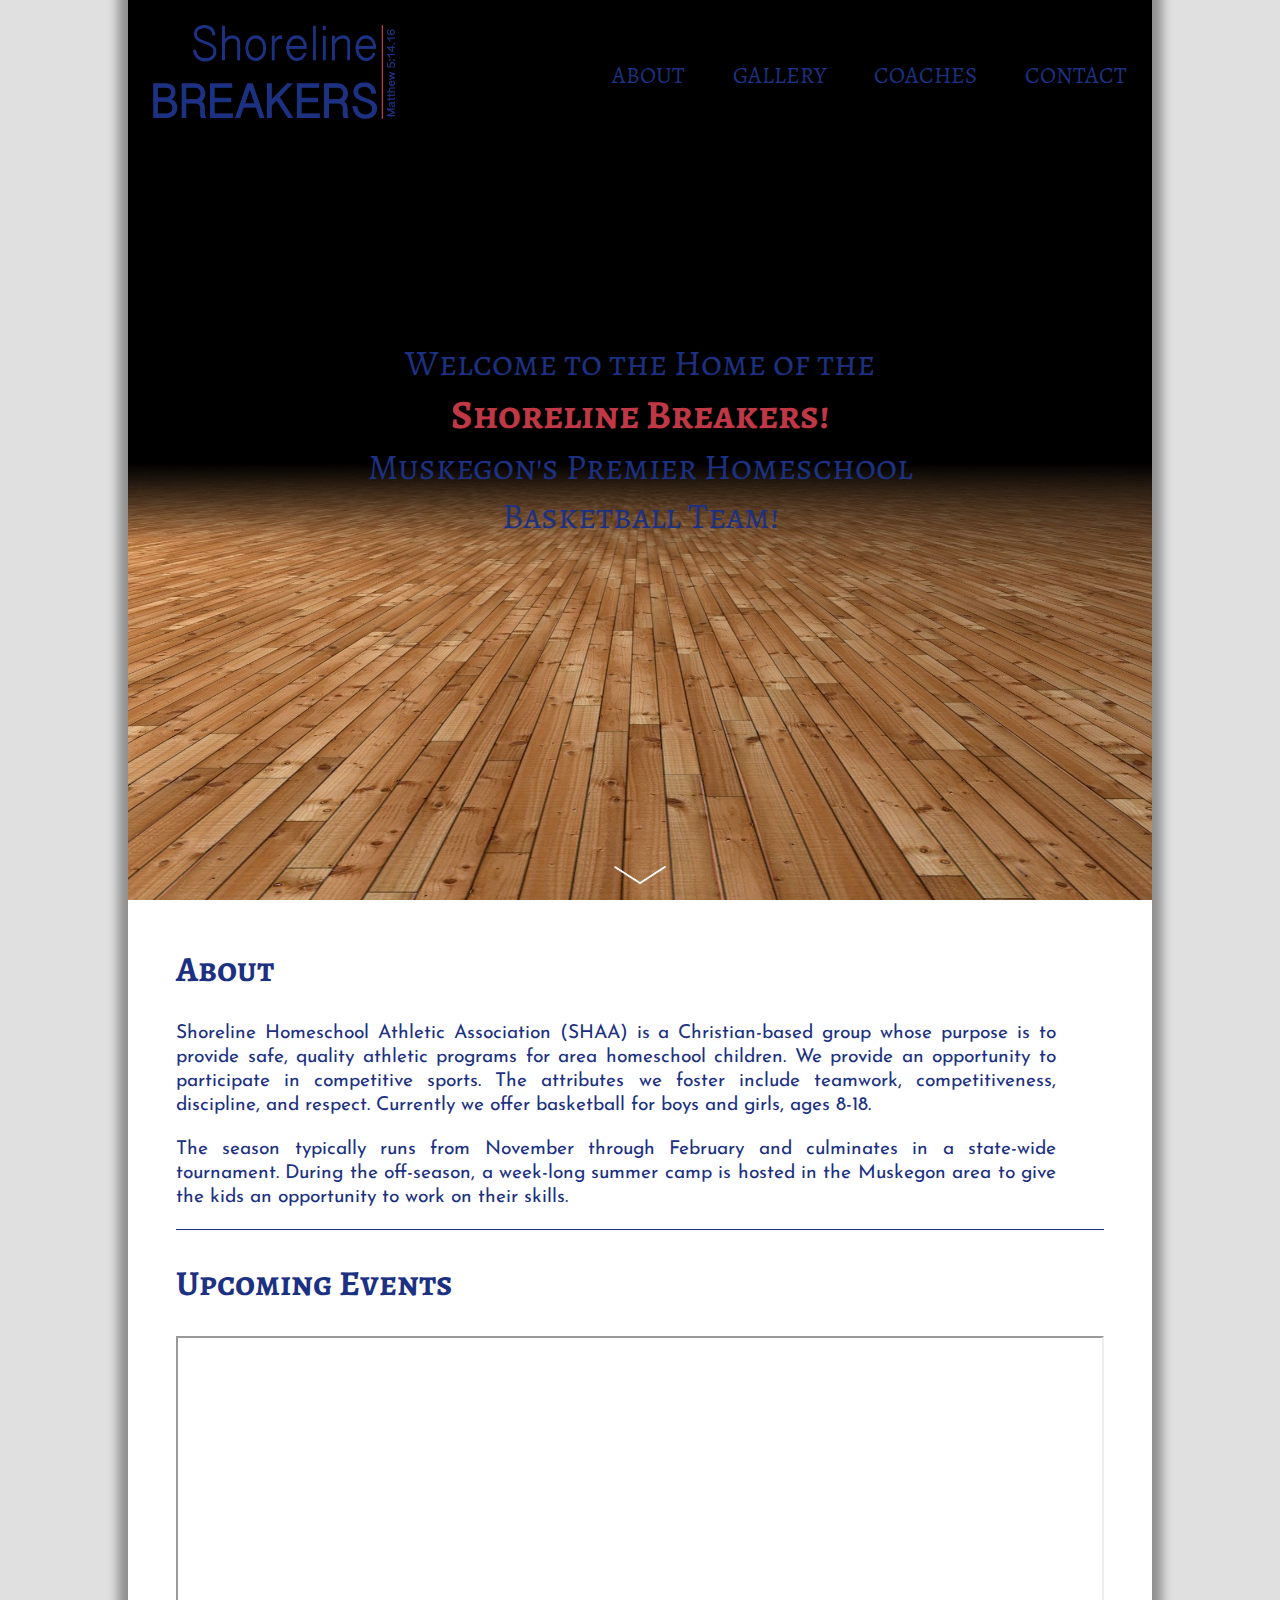
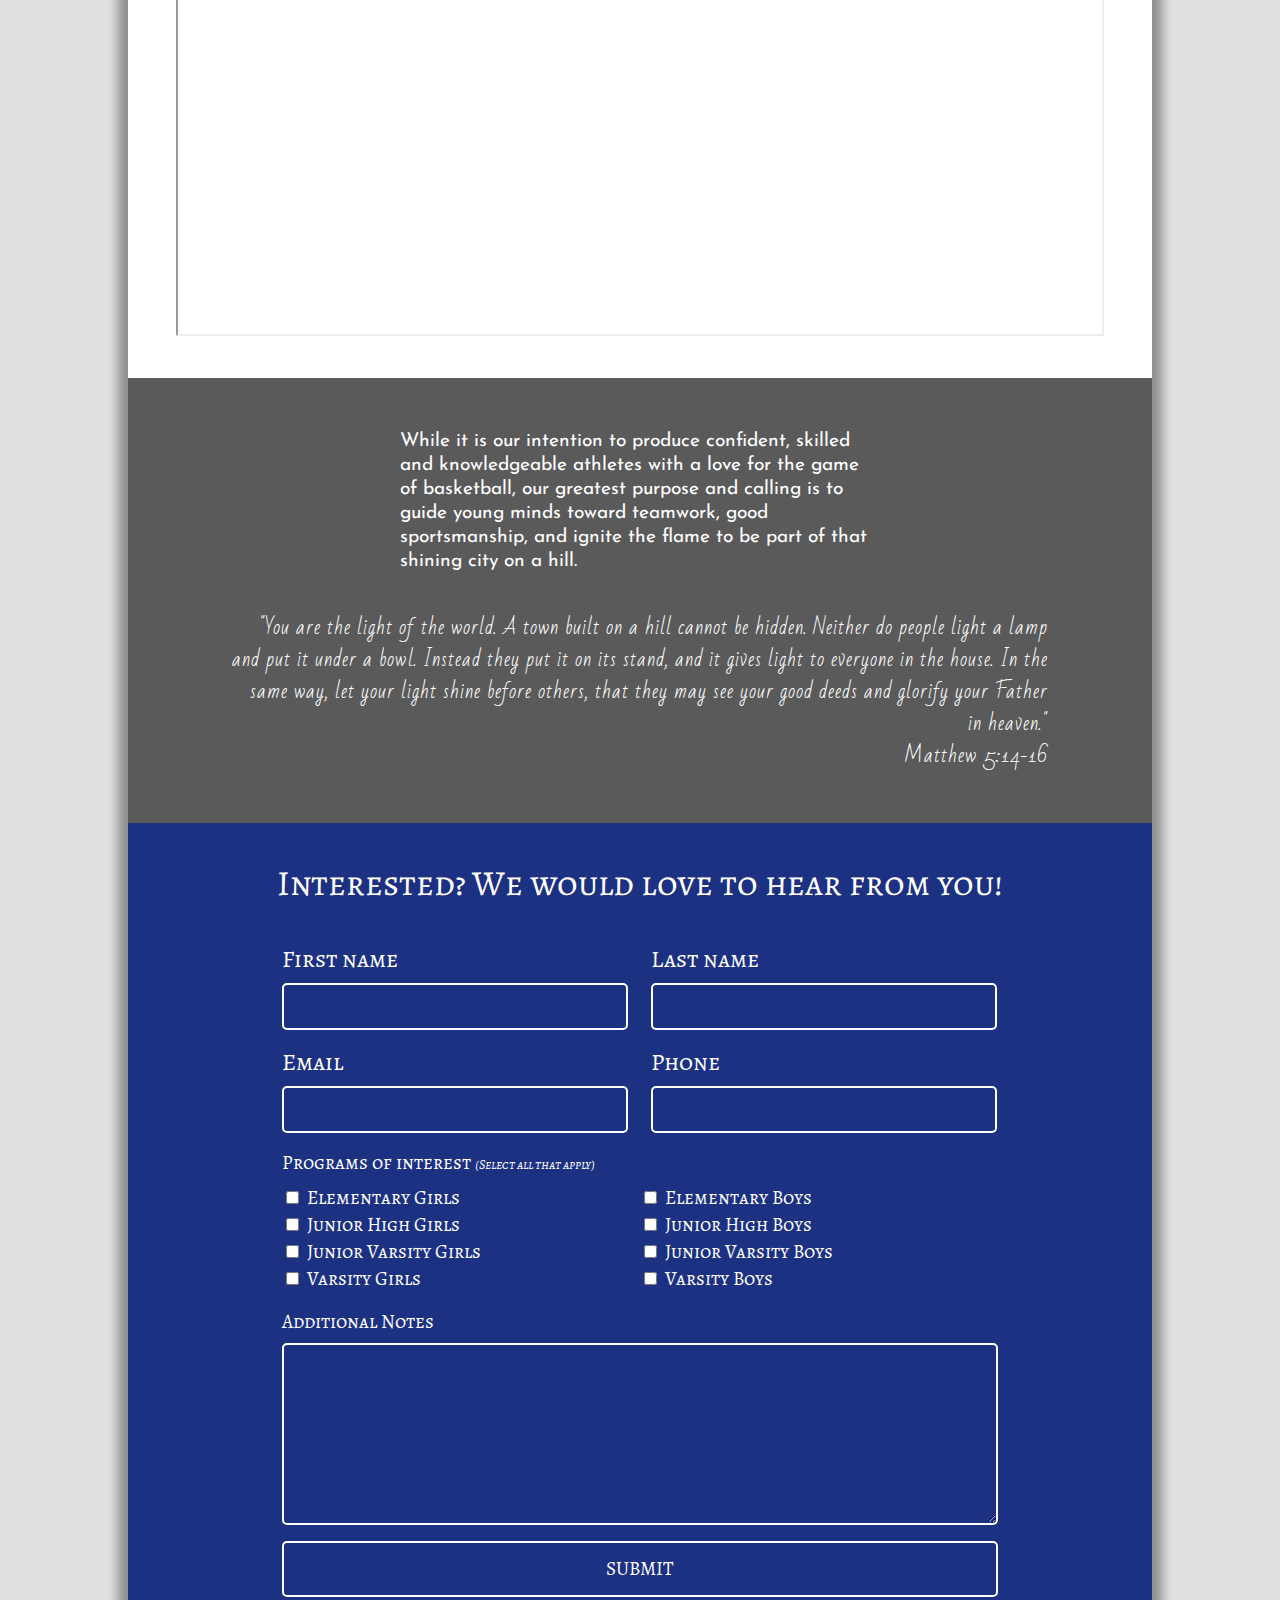
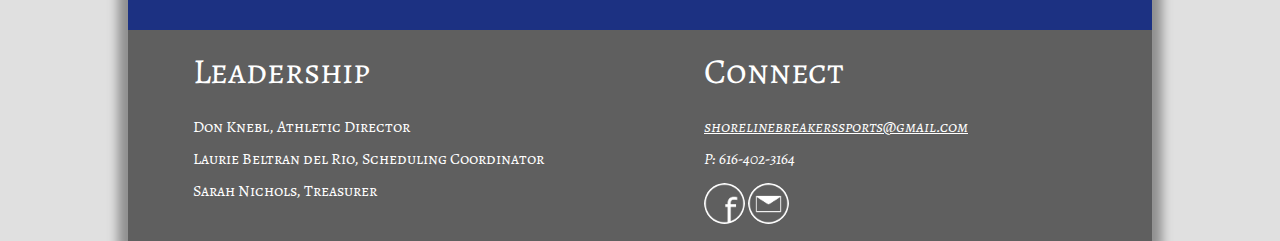
<file: index.html>
<!DOCTYPE html>
<html lang="en">
<head>
	<title>Shoreline Breakers | Muskegon Area Homeschool Basketball Club</title>
	<meta charset="utf-8">
	<meta name="author" content="Colin Knebl">
	<meta name="description" content="Shoreline Homeschool Athletic Association is a Christian-based group whose purpose is to provide safe, quality athletic programs for area homeschool children.">
	<meta name="keywords" content="Shoreline, Breakers, Muskegon, Michigan, MI, West Michigan, Homeschool, Home School, Basketball, SHAA, Athletic, Association">
	<meta name="viewport" content="width=device-width, initial-scale=1.0">
	<!-- Favicon -->
	<link rel="icon" href="/Images/favicon.ico" type="image/x-icon" sizes="32x32">

	<!-- Font Imports -->
	<link href="https://fonts.googleapis.com/css?family=Josefin+Sans|Alegreya+SC|Bad+Script" rel="stylesheet">

	<!-- Style Sheets -->
	<link rel="stylesheet" type="text/css" href="css/main.css">
	<link rel="stylesheet" type="text/css" href="https://maxcdn.bootstrapcdn.com/font-awesome/4.7.0/css/font-awesome.min.css">

	<!-- JS Scripts -->
	<script type="text/javascript" src="js/arrow.js"></script>
	<script type="text/javascript" src="js/construction.js"></script>
	<script type="text/javascript" src="js/mobilemenu.js"></script>
	<script   src="https://code.jquery.com/jquery-3.2.1.slim.min.js"   integrity="sha256-k2WSCIexGzOj3Euiig+TlR8gA0EmPjuc79OEeY5L45g="   crossorigin="anonymous"></script>
	<script type="text/javascript" src="js/scroll.js"></script>
	<script type="text/javascript" src="js/coaches.js"></script>

	<!-- https://moz.com/blog/meta-data-templates-123 -->
	<!-- Open Graph data -->
	<meta property="og:title" content="Shoreline Breakers | Muskegon Area Homeschool Basketball Club">
	<meta property="og:type" content="website">
	<meta property="og:url" content="http://www.shorelinebreakers.com/">
	<meta property="og:image" content="http://shorelinebreakers.com/Images/fblogo.png">
	<meta property="og:description" content="Shoreline Homeschool Athletic Association is a Christian-based group whose purpose is to provide safe, quality athletic programs for area homeschool children."> 
	<meta property="og:site_name" content="shorelinebreakers.com">
	<meta property="fb:admins" content="1471817999760177">

	<!-- Google Verification -->
	<meta name="google-site-verification" content="cKCHuTc-x7kY8GXv8qtDewN5Deddtm5n82ySktuTJjo" />

	<!-- Google Analytics -->
	<script>
		(function(i,s,o,g,r,a,m){i['GoogleAnalyticsObject']=r;i[r]=i[r]||function(){
		(i[r].q=i[r].q||[]).push(arguments)},i[r].l=1*new Date();a=s.createElement(o),
		m=s.getElementsByTagName(o)[0];a.async=1;a.src=g;m.parentNode.insertBefore(a,m)
		})(window,document,'script','https://www.google-analytics.com/analytics.js','ga');

		ga('create', 'UA-99583771-1', 'auto');
		ga('send', 'pageview');
	</script>
</head>
<body>
	<div id="content-container">
	<div id="mobile-menu-container" class="hide">
		<ul class="nav-list">
			<li class="nav-selector"><a class="nav-link" href="#about">ABOUT</a></li>
			<li class="nav-selector"><a class="nav-link" onclick="construction()" onkeypress="construction()" href="#">GALLERY</a></li>
			<li class="nav-selector"><a class="nav-link" onclick="coaches()" onkeypress="coaches()" href="#">COACHES</a></li>
			<!-- <li class="nav-selector"><a class="nav-link" href="#">SCHEDULE</a></li> -->
			<li class="nav-selector"><a class="nav-link" href="#contact">CONTACT</a></li>
		</ul>
	</div>
		<section id="landing-page">
			<header>
				<nav id="nav-bar">
					<a href="index.html"><img id="logo" src="Images/Logo3.png"></a>
					<i id="bars" class="fa fa-bars nav-btn" onclick="show()" onkeypress="show()" aria-hidden="true"></i>
					<i id="close" class="fa fa-times nav-btn hidden" onclick="show()" onkeypress="show()" aria-hidden="true"></i>
					<div id="menu-container">
						<ul class="nav-list">
							<li class="nav-selector"><a class="nav-link" href="#about">ABOUT</a></li>
							<li class="nav-selector"><a class="nav-link" onclick="construction()" onkeypress="construction()" href="#">GALLERY</a></li>
							<li class="nav-selector"><a class="nav-link" onclick="coaches()" onkeypress="coaches()" href="#">COACHES</a></li>
							<!-- <li class="nav-selector"><a class="nav-link" href="#">SCHEDULE</a></li> -->
							<li class="nav-selector"><a class="nav-link" href="#contact">CONTACT</a></li>
						</ul>
					</div>
				</nav>
			</header>
			<div id="welcome-message">
				<section>Welcome to the Home of the</section><h1>Shoreline Breakers!</h1><section>Muskegon's Premier Homeschool<br>Basketball Team!</section>
			</div>
			<div onmouseover="swap()" onfocus="swap()" onmouseout="replace()" onblur="replace()"  id="scroll-img">
				<img class="scroll" id="arrow" src="Images/arrow.png" alt="arrow">
			</div>
			<p class="hidden" id="scroll-text">Scroll Down</p>
		</section>
		<section id="about">
			<div id="about-p">
				<h2 class="section-text-header">About</h2>
				<p class="line-height" style="line-height: 1.5rem;">Shoreline Homeschool Athletic Association (SHAA) is a Christian-based group whose purpose is to provide safe, quality athletic programs for area homeschool children. We provide an opportunity to participate in competitive sports.  The attributes we foster include teamwork, competitiveness, discipline, and respect. Currently we offer basketball for boys and girls, ages 8-18.</p>
				<p class="line-height" style="line-height: 1.5rem;">The season typically runs from November through February and culminates in a state-wide tournament. During the off-season, a week-long summer camp is hosted in the Muskegon area to give the kids an opportunity to work on their skills.</p>
			</div>
			<div id="upcoming-events">
				<h2 class="section-text-header">Upcoming Events</h2>
				<!-- <table>
					<thead>Summer Basketball Camp</thead>
					<tbody>
						<tr><td><img class="about-icons" src="Images/CalenderIcon.png" alt="calender-icon"></td><td>July 10 - 14, 2017</td></tr>
						<tr><td><img class="about-icons" src="Images/ClockIcon.png" alt="clock-icon"></td><td>9 am - 12 pm</td></tr>
						<tr><td><img class="about-icons" src="Images/LocationIcon.png" alt="location-icon"></td><td>Coast Guard Park, Ferrysburg</td></tr>
					</tbody>
				</table>
				<table>
					<thead>Season Registration Deadline</thead>
					<tbody>
						<tr><td><img class="about-icons" src="Images/CalenderIcon.png" alt="calender-icon"></td><td>September 1, 2017</td></tr>
					</tbody>
				</table> -->
				<iframe id="calendar-mobile" src="https://calendar.google.com/calendar/embed?mode=AGENDA&amp;height=600&amp;wkst=1&amp;bgcolor=%23FFFFFF&amp;src=shorelinebreakerssports%40gmail.com&ctz=America/New_York">Your browser does not support inline frames or is currently configured not to display inline frames.</iframe>
				<iframe id="calendar-desktop" src="https://calendar.google.com/calendar/embed?src=shorelinebreakerssports%40gmail.com&ctz=America/New_York">Your browser does not support inline frames or is currently configured not to display inline frames.</iframe>
			</div>
		</section>
		<section id="verse-section">
			<div id="verse-slide-container">
				<div id="verse-explaination">
					<p class="line-height" style="line-height: 1.5rem;">While it is our intention to produce confident, skilled and knowledgeable athletes with a love for the game of basketball, our greatest purpose and calling is to guide young minds toward teamwork, good sportsmanship, and ignite the flame to be part of that shining city on a hill.</p>
				</div>
				<div id="verse-container">
					<p class="verse">"You are the light of the world. A town built on a hill cannot be hidden. Neither do people light a lamp and put it under a bowl. Instead they put it on its stand, and it gives light to everyone in the house. In the same way, let your light shine before others, that they may see your good deeds and glorify your Father in heaven."<br><span id="verse-heading">Matthew 5:14-16</span></p>
				</div>
			</div>
			<div id="background-color"></div>
		</section>
		<section id="contact">
			<p class="section-text-header">Interested? We would love to hear from you!</p>
			<form action="https://formspree.io/shorelinebreakerssports@gmail.com" method="POST" title="Contact Form">
				<div class="form-row">
					<label class="left-input top-label"><span class="form-top-span">First name</span><br>
					<input class="text-input-class" type="text" name="first-name"></label>
					<label class="top-label"><span class="form-top-span">Last name</span><br>
					<input class="text-input-class" type="text" name="last-name"></label>
				</div>
				<div class="form-row">
					<label class="left-input top-label"><span class="form-top-span">Email</span><br>
					<input class="text-input-class" type="email" name="_replyto"></label>
					<label class="top-label"><span class="form-top-span">Phone</span><br>
					<input class="text-input-class" type="tel" name="phone#"></label>
				</div>
				<div id="form-program-label-section">
					<label class="form-lower-label">Programs of interest <span>(Select all that apply)</span>
					<div id="checkbox-options-section">
						<div class="checkbox-options">
							<label><input type="checkbox" name="elem-girls" value="Elementary Girls">Elementary Girls</label><br>
							<label><input type="checkbox" name="jh-girls" value="Junior High Girls">Junior High Girls</label><br>
							<label><input type="checkbox" name="jv-girls" value="Junior Varsity Girls">Junior Varsity Girls</label><br>
							<label><input type="checkbox" name="varsity-girls" value="Varsity Girls">Varsity Girls</label>
						</div>
						<div class="checkbox-options">
							<label><input type="checkbox" name="elem-boys" value="Elementary Boys">Elementary Boys</label><br>
							<label><input type="checkbox" name="jh-boys" value="Junior High Boys">Junior High Boys</label><br>
							<label><input type="checkbox" name="jv-boys" value="Junior Varsity Boys">Junior Varsity Boys</label><br>
							<label><input type="checkbox" name="varsity-boys" value="Varsity Boys">Varsity Boys</label>
						</div>
					</div>
					</label>
				</div>
				<label class="form-lower-label" id="additional-notes">Additional Notes</label><textarea name="notes" rows="6"></textarea>
				<button id="form-submit" type="submit">SUBMIT</button>
			</form>
		</section>
		<footer>
			<div class="footer-section" id="leadership">
				<p class="section-text-header footer-header">Leadership</p>
				<ul class="footer-list">
					<li>Don Knebl, Athletic Director</li>
					<li>Laurie Beltran del Rio, Scheduling Coordinator</li>
					<li>Sarah Nichols, Treasurer</li>
				</ul>
			</div>
			<div class="footer-section">
				<p class="section-text-header footer-header">Connect</p>
				<address>
					<ul class="footer-list">
						<li><a id="footer-email" href="mailto:shorelinebreakerssports@gmail.com?Subject=New%20Member%20Inquiry">shorelinebreakerssports@gmail.com</a></li>
						<li id="phone-num">P: 616-402-3164</li>
						<li >
							<a href="https://www.facebook.com/groups/1471817999760177"><img class="footer-icon" src="Images/FacebookIcon.png" alt="facebook-icon" width="41" height="41"></a>
							<a href="mailto:shorelinebreakerssports@gmail.com?Subject=New%20Member%20Inquiry"><img class="footer-icon" src="Images/EmailIcon.png" alt="email-icon" width="41" height="41"></a>
						</li>
					</ul>
				</address>
			</div>
			<!-- <iframe src="https://calendar.google.com/calendar/embed?src=colinknebl%40gmail.com&ctz=America/Chicago" style="border: 0" width="800" height="600" frameborder="0" scrolling="no"></iframe> -->
		</footer>
	</div>
</body>
</html>
</file>
<file: css/main.css>
/*
Colors:
blue: #1C3182, rgb(28,49,130);
red: #C03845, rgb(192,56,69);
*/



/* ----- Root Selectors ----- */
:root {
	margin: 0;
	padding: 0;
	font-size: 16px;
}

body {
	background: #E0E0E0;
	margin: auto;
	padding: 0;
	max-width: 1024px;
	font-family: 'Alegreya SC', serif;
}

.section-text-header {
	font-size: 2.2rem;
	font-family: 'Alegreya SC', serif;
}

#content-container {
	box-shadow: 0px 0px 10px 10px #8F8F8F;
}

.hidden {
	visibility: hidden;
}

.reveal {
	visibility: visible;
}

.show {
	display: block;
}

.hide {
	display: none;
}

.hide-all {
	display: none;
}

.red {
	color: red;
}

.line-height {
	line-height: 1.5;
}

/*test*/



/* ----- Mobile Phones ----- */
@media only screen and (max-width: 499px) {

	#menu-container {
		display: none;
	}


/* ----- Landing Page ----- */
	#landing-page {
		height: 70vh;
		background-image: url("../Images/background.jpg");
		background-repeat: none;
		background-size: 100% 100%;
		overflow: hidden;
	}

	header{
		position: relative;
	}

		#nav-bar {
			display: -ms-flexbox;
			display: flex;
			-ms-flex-direction: row;
			    flex-direction: row;
			-ms-flex-pack: justify;
			    justify-content: space-between;
		}

		#logo {
			padding-left: 0.25rem;
			padding-top: 1rem;
			width: 180px;
			height: 70px;
		}

			#mobile-menu-container { 
				width: 100%;
				background: #E0E0E0;
				box-shadow: 0px 0px 10px 8px #8F8F8F inset;
				position: relative;
				z-index: 5;
			}

			.nav-list {
				margin: 0;
				padding: .5rem 0 .5rem 0;
				text-align: center;
				display: block;
			}

				.nav-selector {
					list-style-type: none;
					color: rgb(28,49,130);
					font-size: 1.3rem;
					padding: 0;
				}

				.nav-link {
					text-decoration: none;
					color: rgb(28,49,130);
				}

					.nav-link:active {
						color: #C03845;
					}

			.nav-btn{
				color: white;
				position: absolute;
				top: 1.5rem;
				right: 1.5rem;
				font-size: 2rem !important;
			}

				.nav-btn:hover {
					cursor: pointer;
				}

		#welcome-message {
			width: 100%;
			margin: auto;
			position: relative;
			top: 20%;
			color: #1C3182;
			text-align: center;
			font-size: 1.3rem;
			/*border-radius: 10px;
			background-color: rgba(0,0,0,.5);
			background: linear-gradient(rgba(0,0,0,0.1), rgba(0,0,0,.7));*/
		}

			#welcome-message h1 {
				display: inline;
				color: #C03845;
				font-size: 1.5rem;
			}

		#slide-container {
			display: none;
		}

	.scroll {
		display: none;
	}

	/* ----- About Section ----- */
	#about {
		background: white;
		color: #1C3182;
		display: -ms-flexbox;
		display: flex;
		-ms-flex-direction: column;
		    flex-direction: column;
		padding: 1rem;
		font-size: 1.3rem;
	}

	#about-p {
		text-align: justify;
		border-bottom: 1px solid #1C3182;
		font-family: 'Josefin Sans', sans-serif;
	}

	.about-list {
		list-style-type: none;
		padding: 0;
		margin: 0;
	}

	.about-icons {
		width: 33px;
		height: 31px;
		vertical-align: middle;
	}

	table {
		margin-bottom: .5rem;
	}

	#calendar-mobile {
		/*border: 3px solid black;*/
		box-sizing: border-box;
		width: 100%; 
		height: 600px;
		margin-bottom: 1em;  
	}

	#calendar-desktop {
		display: none;
	}


	/* ----- Verse ----- */
	#verse-section {
		background-image: url("../Images/waves_blur.png");
		background-repeat: no-repeat;
		background-size: cover;
		position: relative;
		z-index: -100;
	}

	#background-color {
		background: rgba(0,0,0,0.6);
		position: absolute;
		top: 0;
		left: 0;
		width: 100%;
		height: 100%;
		z-index: 1;
	}

	#verse-slide-container {
		display: inline-block;
		color: white; 
		position: relative;
		z-index: 10;
		padding: 1rem;
		font-size: 1.3rem;
		display: -ms-flexbox;
		display: flex;
		-ms-flex-direction: column;
			flex-direction: column;
		-ms-flex-align: center;
		    align-items: center;
		-ms-flex-pack: justify;
		    justify-content: space-between;
	}
		#verse-explaination {
			font-family: 'Josefin Sans', sans-serif;
			padding: ;	
			/*width: 50%;*/
		}

		#verse-container {
			font-family: 'Bad Script', cursive;
			letter-spacing: 1px;
			text-align: justify;
			font-size: 1.1rem;
			padding: 0 2rem 0 2rem;
		}

		.verse {
			line-height: 2rem;
		}

		#verse-heading {
			display: block;
			text-align: right;
		}




	/* ----- Form ----- */
	#contact {
		border: 1px solid #1C3182;
		background: #1C3182;
		color: white;
		margin: 0;
		padding-bottom: 2rem;
	}

	#contact p {
		text-align: center;
		margin-left: 2.5%;
		margin-right: 2.5%;
	}

	form {
		max-width: 95%;
		margin: auto;
	}

	.top-label {
		display: inline-block;
		width: 100%;
		float: left;
		margin-bottom: 1rem;
	}

	.form-top-span {
		font-size: 1.3rem;
		text-align: left;
	}

	.left-input {
		margin-right: 3.3%;
	}

	.text-input-class, textarea, input[type="submit"], #form-submit {
		font-family: 'Alegreya SC', serif;
		width: 100%;
		box-sizing: border-box;
		border-radius: 5px;
		border: 0.125rem solid white;
		background: #1C3182;
		color: white;
		padding: .5rem;
		font-size: 1.3rem;
		margin-top: .5rem;
	}

	input:focus, textarea:focus {
        outline: none;
        border: 0.125rem solid #C03845;
    }

    #form-program-label-section {
    	margin-bottom: 1rem;
    }

    .form-lower-label {
    	display: block;
    	font-size: 1.3rem;
    }

    .form-lower-label span {
    	font-size: .8rem;
    	font-style: italic;
    }

    .checkbox-options {
    	display: block;

    }

    input[type="checkbox"] {
    	margin-right: .5rem;
    }

    #additional-notes {
    	margin-top: 1rem;
    	display: block;
    }

    textarea {
    	display: block;
    }

    #form-submit {
    	cursor: pointer;
    	padding: .8rem;
    	margin-top: 1rem;
    	transition: border, color;
    }

	#form-submit:active {
    	border: 0.125rem solid #C03845;
    	color: #C03845;
    }




    /* ----- Footer ----- */
    footer {
    	background: #5F5F5F;
    	border: 1px solid #5F5F5F;
    	display: -ms-flexbox;
    	display: flex;
    	-ms-flex-direction: column;
    	    flex-direction: column;
    	color: white;
    	text-align: center;
    	font-size: 1rem;
    }

    .footer-section {
    	padding: 1rem 2rem 1rem 2rem;
    }

    .footer-list {
    	list-style-type: none;
    	margin: 0;
    	padding: 1rem 0 0 0;
    	line-height: 2rem;
    }

    .footer-header {
    	padding: 0;
    	margin: 0;
    }

    #footer-email {
    	color: white;
    }

    #footer-email:active {
    	color: #C03845;
    }

    .footer-icon {
    	border-radius: 50%;
    	vertical-align: middle;
    	margin-top: .5rem;
    }

    .footer-icon:active {
    	background: #C03845;
    }



}







/* ----- Tablets ----- */
@media only screen and (min-width: 500px) and (max-width: 850px) {

	#menu-container {
		display: none;
	}


/* ----- Landing Page ----- */
	#landing-page {
		height: 70vh;
		background-image: url("../Images/background.jpg");
		background-repeat: none;
		background-size: 100% 100%;
		overflow: hidden;
	}

		header {
			position: relative;
		}

			#nav-bar {
				display: -ms-flexbox;
				display: flex;
				-ms-flex-direction: row;
				    flex-direction: row;
				-ms-flex-pack: justify;
				    justify-content: space-between;
			}

			#logo {
				padding-left: 0.25rem;
				padding-top: 1rem;
				width: 180px;
				height: 70px;
			}

			#mobile-menu-container { 
				width: 100%;
				background: #E0E0E0;
				box-shadow: 0px 0px 10px 8px #8F8F8F inset;
				position: relative;
				z-index: 5;
			}

			.nav-list {
				margin: 0;
				padding: .5rem 0 .5rem 0;
				text-align: center;
				display: block;
			}

				.nav-selector {
					list-style-type: none;
					color: rgb(28,49,130);
					font-size: 1.3rem;
					padding: 0;
				}

				.nav-link {
					text-decoration: none;
					color: rgb(28,49,130);
				}

					.nav-link:active {
						color: #C03845;
					}

			.nav-btn {
				color: white;
				position: absolute;
				top: 1.5rem;
				right: 1.5rem;
				font-size: 2.5rem !important;
			}

				.nav-btn:hover {
					cursor: pointer;
				}

		#welcome-message {
			width: 100%;
			margin: auto;
			position: relative;
			top: 20%;
			color: #1C3182;
			text-align: center;
			font-size: 1.7rem;
			/*border-radius: 25px;
			background-color: rgba(0,0,0,.5);
			background: linear-gradient(rgba(0,0,0,0.1), rgba(0,0,0,.8));*/
		}

			#welcome-message h1 {
				display: inline;
				color: #C03845;
				font-size: 1.7rem;
			}

	.scroll {
		display: none;
	}

	/* ----- About Section ----- */
	#about {
		background: white;
		color: #1C3182;
		font-size: 1.3rem;
		display: -ms-flexbox;
		display: flex;
		-ms-flex-direction: column;
		    flex-direction: column;
		padding: 1rem 2rem 1rem 2rem;
	}

	#about-p {
		text-align: justify;
		border-bottom: 1px solid #1C3182;
		font-family: 'Josefin Sans', sans-serif;
	}

	.about-list {
		list-style-type: none;
		padding: 0;
		margin: 0;
	}

	.about-icons {
		width: 33px;
		height: 31px;
		vertical-align: middle;
	}

	table {
		margin-bottom: .5rem;
	}

	#calendar-mobile {
		display: none;
	}

	#calendar-desktop {
		box-sizing: border-box;
		width: 100%;
		height: 600px;
		margin-bottom: 1em;  
	}



	/* ----- Verse ----- */
	#verse-section {
		background: url("../Images/waves_blur.png");
		background-repeat: no-repeat;
		background-size: cover;
		position: relative;
		z-index: -100;
	}

	#background-color {
		background: rgba(0,0,0,0.6);
		position: absolute;
		top: 0;
		left: 0;
		width: 100%;
		height: 100%;
		z-index: 1;
	}

	#verse-slide-container {
		display: inline-block;
		color: white; 
		position: relative;
		z-index: 10;
		padding: 2rem;
		font-size: 1.3rem;
		display: -ms-flexbox;
		display: flex;
		-ms-flex-direction: column;
			flex-direction: column;
		-ms-flex-align: center;
		    align-items: center;
		-ms-flex-pack: justify;
		    justify-content: space-between;
	}
		#verse-explaination {
			font-family: 'Josefin Sans', sans-serif;
		}

		#verse-container {
			font-family: 'Bad Script', cursive;
			letter-spacing: 1px;
			text-align: justify;
			width: 85%;
			font-size: 1.2rem
		}

		.verse {
			line-height: 2rem;
		}

		#verse-heading {
			display: block;
			text-align: right;
		}



	/* ----- Form ----- */
	#contact {
		border: 1px solid #1C3182;
		background: #1C3182;
		color: white;
		margin: 0;
		padding-bottom: 2rem;
	}

	#contact p {
		text-align: center;
	}

	form {
		max-width: 85%;
		margin: auto;
	}

	.top-label {
		display: inline-block;
		width: 48.3%;
		float: left;
		margin-bottom: 1rem;
	}

	.form-top-span {
		font-size: 1.3rem;
		text-align: left;
	}

	.left-input {
		margin-right: 3.3%;
	}

	.text-input-class, textarea, input[type="submit"], #form-submit {
		font-family: 'Alegreya SC', serif;
		width: 100%;
		box-sizing: border-box;
		border-radius: 5px;
		border: 0.125rem solid white;
		background: #1C3182;
		color: white;
		padding: .5rem;
		font-size: 1.3rem;
		margin-top: .5rem;
	}

	input:focus, textarea:focus {
        outline: none;
        border: 0.125rem solid #C03845;
    }

    #form-program-label-section {
    	margin-bottom: 1rem;
    }

    .form-lower-label {
    	display: block;
    	font-size: 1.3rem;
    }

    .form-lower-label span {
    	font-size: .8rem;
    	font-style: italic;
    }

    .checkbox-options {
    	width: 50%;
    	margin-top: 0.5rem;
    }

    #checkbox-options-section {
    	display: -ms-flexbox;
    	display: flex;
    }

    input[type="checkbox"] {
    	margin-right: .5rem;
    }

    #additional-notes {
    	margin-top: 1rem;
    	display: block;
    }

    textarea {
    	display: block;
    }

    #form-submit {
    	cursor: pointer;
    	padding: .8rem;
    	margin-top: 1rem;
    	transition: border, color;
    }

	#form-submit:active {
    	border: 0.125rem solid #C03845;
    	color: #C03845;
    }




    /* ----- Footer ----- */
    footer {
    	background: #5F5F5F;
    	border: 1px solid #5F5F5F;
    	display: -ms-flexbox;
    	display: flex;
    	-ms-flex-direction: column;
    	    flex-direction: column;
    	color: white;
    	text-align: center;
    	font-size: 1.3rem;
    }

    .footer-section {
    	padding: 1rem 2rem 1rem 2rem;
    }

    .footer-list {
    	list-style-type: none;
    	margin: 0;
    	padding: 1rem 0 0 0;
    	line-height: 2rem;
    }

    .footer-header {
    	margin: 0;
    	padding: 0;
    }

    #footer-email {
    	color: white;
    }

    #phone-num {
    	color: white;
    	text-decoration: none;
    }

    #footer-email:active {
    	color: #C03845;
    }

    .footer-icon {
    	border-radius: 50%;
    	vertical-align: middle;
    	margin-top: .5rem;
    }

    .footer-icon:active {
    	background: #C03845;
    }



}






/* ----- Desktop ----- */
@media only screen and (min-width: 851px) {

	#mobile-menu-container {
		display: none;
	}

	.fa-bars, .fa-times {
		display: none;
	}

	.line-height {
		line-height: 1.5;
	}

	/* ----- Landing Page ----- */
	#landing-page {
		height: 100vh;
		background-image: url("../Images/background.jpg");
		background-repeat: none;
		background-size: 100% 100%;
		overflow: hidden;
		position: relative;
	}

		header {
			position: relative;
			height: 100%;
		}

			#nav-bar {
				padding: 2.44% 2.44% 0 2.44%;
				display: -ms-flexbox;
				display: flex;
				-ms-flex-direction: row;
				    flex-direction: row;
				-ms-flex-pack: justify;
				    justify-content: space-between;
				-ms-flex-align: center;
				    align-items: center;
			}

			#logo {
				width: 242px;
				height: 94px;
			}

			.nav-list {
				margin: 0;
				padding: 0;
				display: -ms-flexbox;
				display: flex;
				-ms-flex-align: center;
				    align-items: center;
				-ms-flex-pack: justify;
				    justify-content: space-between;
			}

				.nav-selector {
					list-style-type: none;
					color: rgb(28,49,130);
					font-size: 1.45rem;
					padding-left: 3rem;
				}

					.nav-link {
						text-decoration: none;
						color: rgb(28,49,130);
						transition: color .5s;
					}

						.nav-link:hover {
							color: #C03845;
						}

		#welcome-message {
			color: #1C3182;
			text-align: center;
			font-size: 2.25rem;
			position: absolute;
			top: calc(50% - 12.5%);
			margin: auto;
			width: 100%;
		}

			#welcome-message h1 {
				color: #C03845;
				font-size: 2.5rem;
				display: inline;
			}

		#scroll-img {
			height: 18px;
			width: 52px;
			position: absolute;
			bottom: 1rem;
			left: calc(50% - 26px);
			z-index: 2;
			cursor: pointer;
		}

			#arrow {
				height: 18px;
				width: 52px;
				position: absolute;
			}

			#arrow:hover {
				cursor: pointer;
			}

		#scroll-text {
			color: white;
			position: absolute;
			bottom: 0px;
			left: calc(50% - 42px);
			z-index: 0;
			cursor: pointer;
		}


	/* ----- About Section ----- */
	#about {
		background: white;
		color: #1C3182;
		display: -ms-inline-flexbox;
		display: inline-flex;
		flex-direction: column;
		padding: 1rem 3rem 1rem 3rem;
		font-size: 1.2rem;
	}

	#about-p {
		text-align: justify;
		border-bottom: 1px solid #1C3182;
		/*width: 60%;*/
		padding-right: 3rem;
		font-family: 'Josefin Sans', sans-serif;
	}

	.about-list {
		list-style-type: none;
		padding: 0;
		margin: 0;
	}

	.about-icons {
		width: 33px;
		height: 31px;
		vertical-align: middle;
	}

	table {
		margin-bottom: .5rem;
	}

	#calendar-mobile {
		display: none;
	}

	#calendar-desktop {
		box-sizing: border-box;
		width: 100%;
		height: 600px;
		margin-bottom: 1em;
	}




	/* ----- Verse ----- */
	#verse-section {
		background: url("../Images/waves_blur.png");
		background-attachment: fixed;
		background-repeat: no-repeat;
		background-position: left top;
		background-size: 100% 100%;
		position: relative;
		z-index: -100;
	}

	#background-color {
		background: rgba(0,0,0,0.6);
		position: absolute;
		top: 0;
		left: 0;
		width: 100%;
		height: 100%;
		z-index: 1;
	}

	#verse-slide-container {
		display: inline-block;
		color: white; 
		position: relative;
		z-index: 10;
		padding: 2rem;
		font-size: 1.2rem;
		display: -ms-flexbox;
		display: flex;
		-ms-flex-direction: column;
			flex-direction: column;
		-ms-flex-align: center;
		    align-items: center;
		-ms-flex-pack: justify;
		    justify-content: space-between;
	}
		#verse-explaination {
			font-family: 'Josefin Sans', sans-serif;
			padding: ;	
			width: 50%;
		}

		#verse-container {
			font-family: 'Bad Script', cursive;
			letter-spacing: 1px;
			text-align: right;
			width: 85%;
			font-size: 1.2rem;
		}
		.verse {
			line-height: 2rem;
		}


	/* ----- Form ----- */
	#contact {
		border: 1px solid #1C3182;
		background: #1C3182;
		color: white;
		margin: 0;
		padding-bottom: 2rem;
	}

	#contact p {
		text-align: center;
	}

	form {
		max-width: 70%;
		margin: auto;
	}

	.top-label {
		display: inline-block;
		width: 48.3%;
		float: left;
		margin-bottom: 1rem;
	}

	.form-top-span {
		font-size: 1.5rem;
		text-align: left;
	}

	.left-input {
		margin-right: 3.3%;
	}

	.text-input-class, textarea, #form-submit {
		font-family: ;
		width: 100%;
		box-sizing: border-box;
		border-radius: 5px;
		border: 0.125rem solid white;
		background: #1C3182;
		color: white;
		padding: .5rem;
		font-size: 1.2rem;
		margin-top: .5rem;
		font-family: 'Alegreya SC', serif;
	}

	input:focus, textarea:focus {
        outline: none;
        border: 0.125rem solid #C03845;
    }

    #form-program-label-section {
    	margin-bottom: 1rem;
    }

    .form-lower-label {
    	display: block;
    	font-size: 1.2rem;
    }

    .form-lower-label span {
    	font-size: .8rem;
    	font-style: italic;
    }

    .checkbox-options {
    	width: 50%;
    	margin-top: 0.5rem;
    }

    #checkbox-options-section {
    	display: -ms-flexbox;
    	display: flex;
    }

    input[type="checkbox"] {
    	margin-right: .5rem;
    }

    #additional-notes {
    	margin-top: 1rem;
    	display: block;
    }

    textarea {
    	display: block;
    }

    #form-submit {
    	cursor: pointer;
    	padding: .8rem;
    	margin-top: 1rem;
    	transition: border .5s, color .5s;
    }

    #form-submit:hover {
    	border: 0.125rem solid #C03845;
    	color: #C03845;
    }




    /* ----- Footer ----- */
    footer {
    	background: #5F5F5F;
    	border: 1px solid #5F5F5F;
    	display: -ms-flexbox;
    	display: flex;
    	-ms-flex-pack: justify;
    	    justify-content: space-between;
    	color: white;
    }

    .footer-section {
    	width: 50%;
    	padding: 1rem 2rem 1rem 4rem;
    }

    .footer-list {
    	list-style-type: none;
    	margin: 0;
    	padding: 1rem 0 0 0;
    	line-height: 2rem;
    }

    .footer-header {
    	margin: 0;
    	padding: 0;
    }

    #footer-email {
    	color: white;
    	transition: color .5s;
    }

    #footer-email:hover {
    	color: #C03845;
    }

    .footer-icon {
    	border-radius: 50%;
    	vertical-align: middle;
    	margin-top: .5rem;
    	transition: background .5s;
    }

    .footer-icon:hover {
    	background: #C03845;
    }
}
</file>
